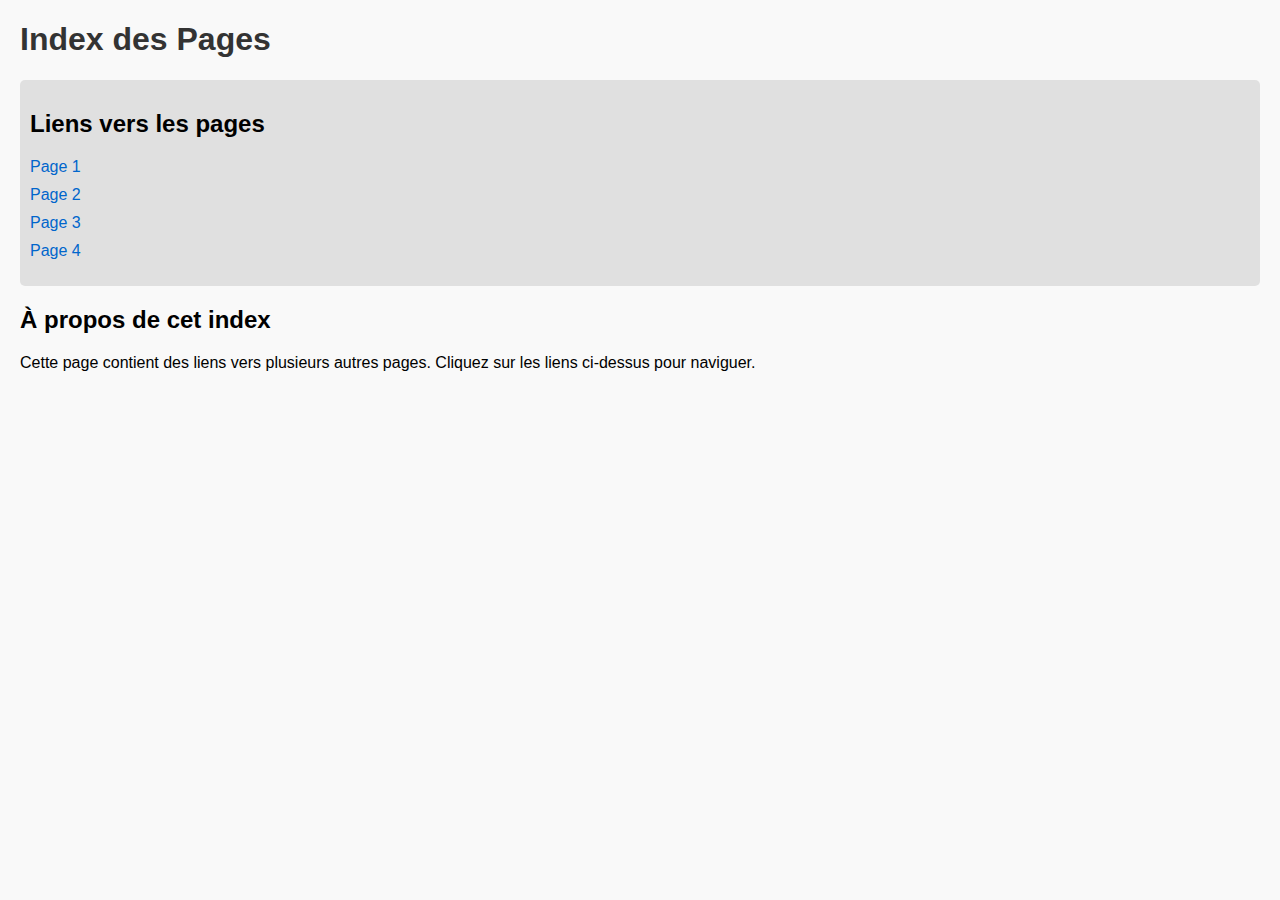
<file: Index.html>
<!DOCTYPE html>
<html lang="fr">
<head>
    <meta charset="UTF-8">
    <meta name="viewport" content="width=device-width, initial-scale=1.0">
    <title>Index des Pages</title>
    <style>
        body {
            font-family: Arial, sans-serif;
            margin: 20px;
            background-color: #f9f9f9;
        }
        h1 {
            color: #333;
        }
        nav {
            margin-bottom: 20px;
            padding: 10px;
            background-color: #e0e0e0;
            border-radius: 5px;
        }
        nav a {
            margin-right: 15px;
            text-decoration: none;
            color: #0066cc;
        }
        nav a:hover {
            text-decoration: underline;
        }
        .page-list {
            list-style-type: none;
            padding: 0;
        }
        .page-list li {
            margin: 10px 0;
        }
    </style>
</head>
<body>

    <h1>Index des Pages</h1>
    
    <nav>
        <h2>Liens vers les pages</h2>
        <ul class="page-list">
            <li><a href="contacts.html">Page 1</a></li>
            <li><a href="appel.html">Page 2</a></li>
            <li><a href="#">Page 3</a></li>
            <li><a href="#">Page 4</a></li>
        </ul>
        
    </nav>
    <h2>À propos de cet index</h2>
    <p>Cette page contient des liens vers plusieurs autres pages. Cliquez sur les liens ci-dessus pour naviguer.</p>

</body>
</html>
</file>
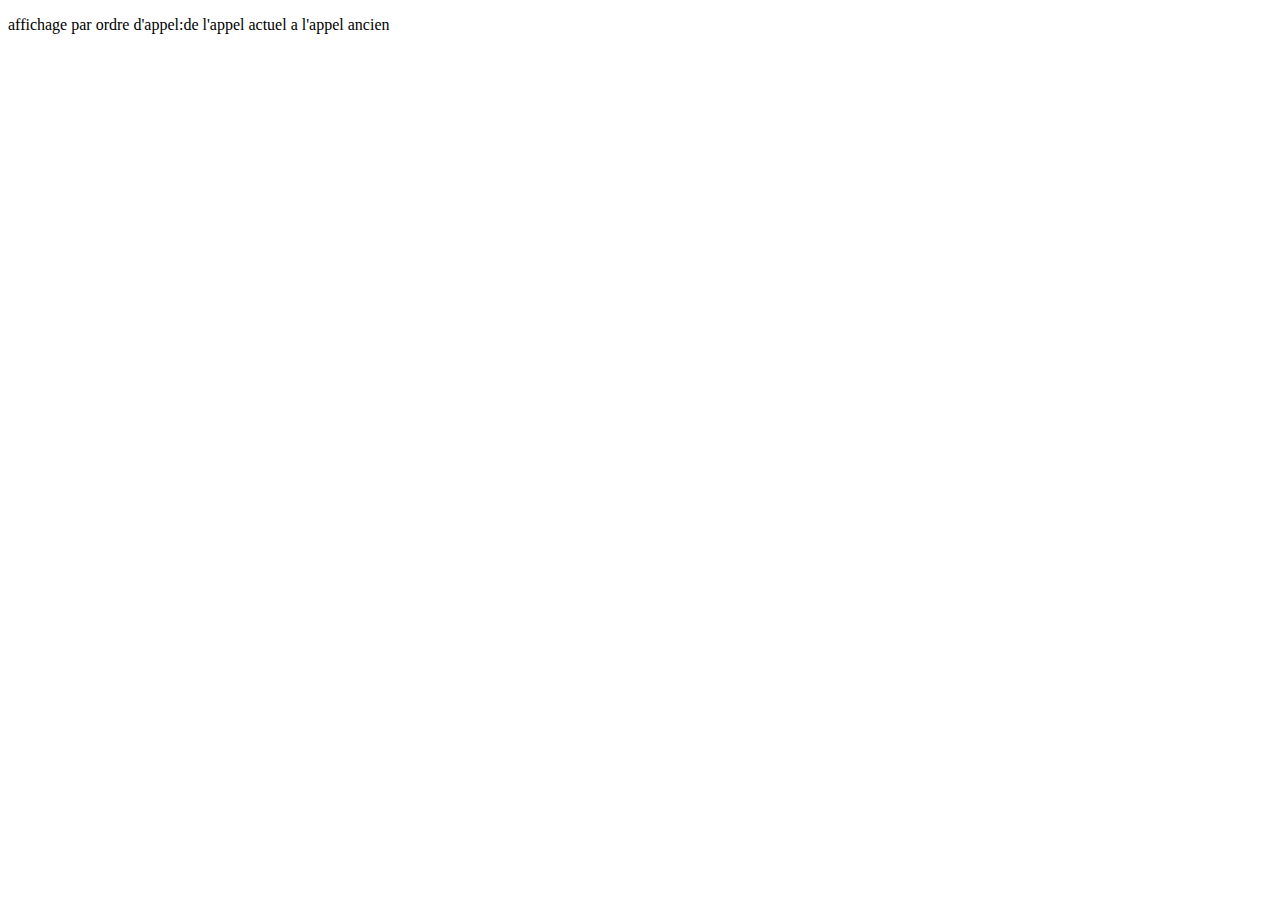
<file: appel.html>
<!DOCTYPE html>
<html lang="en">
<head>
    <meta charset="UTF-8">
    <meta name="viewport" content="width=device-width, initial-scale=1.0">
    <title> Historique d'Appel</title>
</head>
<body>
    <p>affichage par ordre d'appel:de l'appel actuel a l'appel ancien</p>
</body>
</html>
</file>
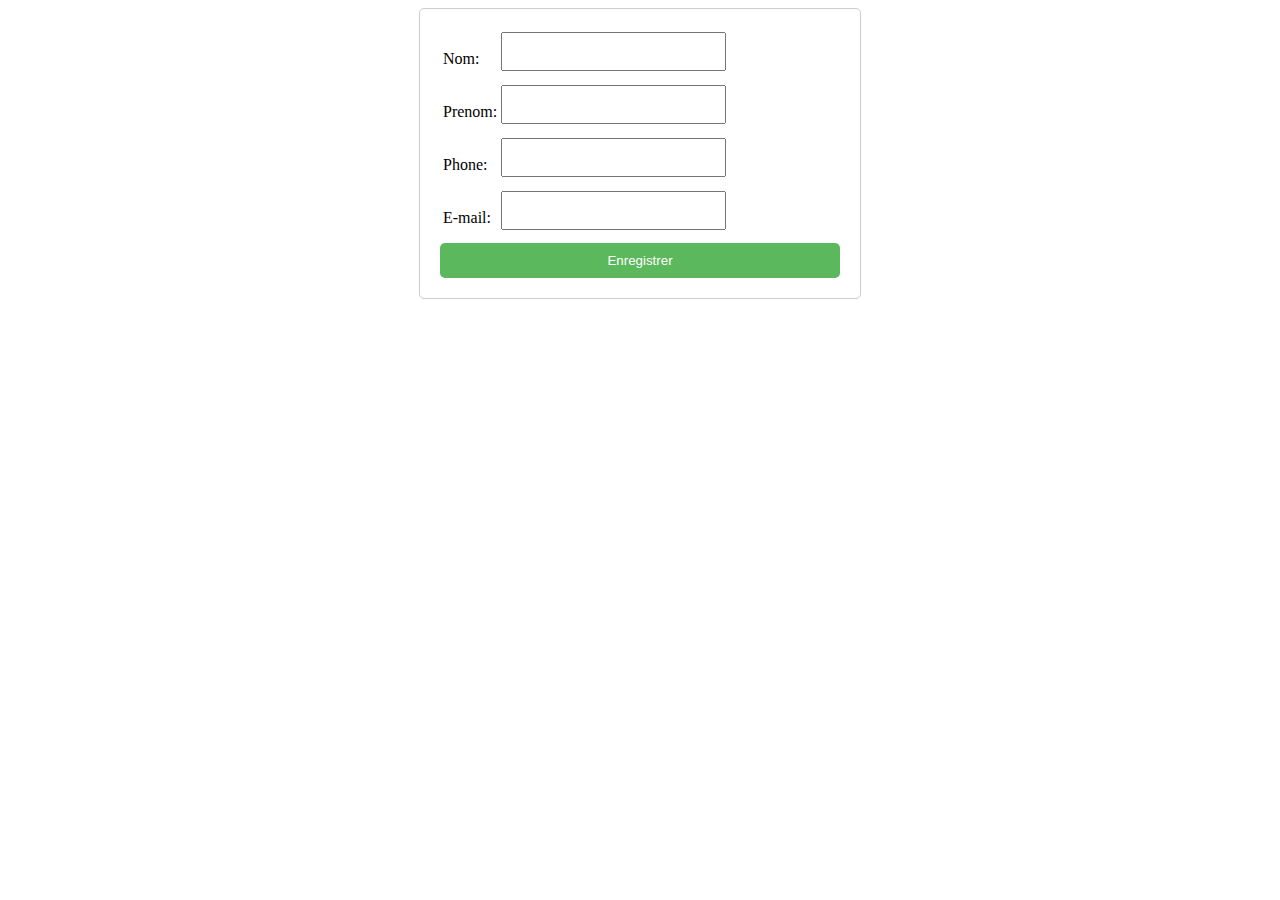
<file: contacts.html>
<!DOCTYPE html>
<html lang="en">
<head>
    <meta charset="UTF-8">
    <meta name="viewport" content="width=device-width, initial-scale=1.0">
    <link rel="stylesheet" href="contacts.css">
    <title>enregistements</title>
</head>
<body>
    <form action="script.php"method="post">
        <table>
            <tr>
                <td><label for="nom">Nom:</label></td>
                <td><input type="text" id="nom"name="nom" required></td>
            </tr>
            <tr>
                <td><label for="prenom">Prenom:</label></td>
                <td><input type="text" id="prenom"name="prenom" required></td>
            </tr>
            <tr>
                <td><label for="phone">Phone:</label></td>
                <td><input type="number" id="phone"name="phone" required></td>
            </tr>
            <tr>
                <td><label for="email">E-mail:</label></td>
                <td><input type="email" id="email"name="email" required></td>
            </tr>
        </table>
        <button type="submit">Enregistrer</button>
    </form>
</body>
</html>
</file>
<file: contacts.css>
form {
    max-width: 400px;
    margin: auto;
    padding: 20px;
    border: 1px solid #ccc;
    border-radius: 5px;
  }
  label {
    display: block;
    margin: 10px 0 5px;
  }
  input {
    width: 100%;
    padding: 10px;
    margin-bottom: 10px;
  }
  button {
    width: 100%;
    padding: 10px;
    background-color: #5cb85c;
    color: white;
    border: none;
    border-radius: 5px;
  }
</file>
